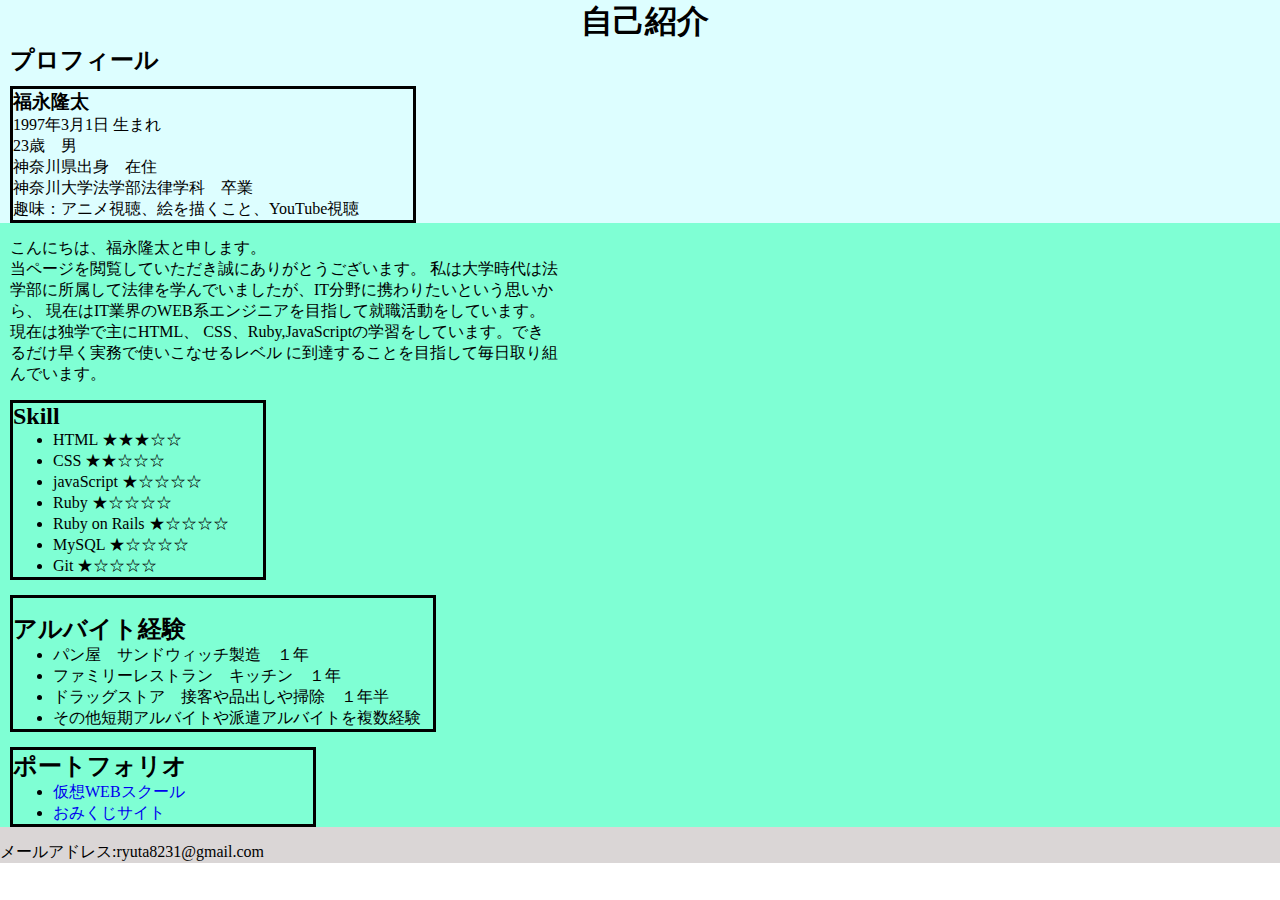
<file: MyPortfolio/index.html>
<!DOCTYPE html>
<html lang="ja">

<head>
    <meta charset="utf-8">
    <title>自己紹介シート</title>
    <link rel="stylesheet" type="text/css" href="style.css">
   
</head>

<body>
    <header>
        <div class="header">
            <h1>自己紹介</h1>
            <div class="profile">
                <h2>プロフィール </h2>
            </div>
            <div class="profile2">
                <h3>福永隆太</h3>
                <p>1997年3月1日 生まれ <br>
                    23歳　男 <br>
                    神奈川県出身　在住 <br>
                    神奈川大学法学部法律学科　卒業 <br>
                    趣味：アニメ視聴、絵を描くこと、YouTube視聴
            </div>
            </p>
        </div>
    </header>
    <div class="main">
        <div class="text">
            <p>
                こんにちは、福永隆太と申します。<br>
                当ページを閲覧していただき誠にありがとうございます。
                私は大学時代は法学部に所属して法律を学んでいましたが、IT分野に携わりたいという思いから、
                現在はIT業界のWEB系エンジニアを目指して就職活動をしています。現在は独学で主にHTML、
                CSS、Ruby,JavaScriptの学習をしています。できるだけ早く実務で使いこなせるレベル
                に到達することを目指して毎日取り組んでいます。
            </p>
        </div>

        <div class="skill">
            <h2>Skill</h2>
            <ul>
                <li>HTML ★★★☆☆</li>
                <li>CSS ★★☆☆☆</li>
                <li>javaScript ★☆☆☆☆</li>
                <li>Ruby ★☆☆☆☆</li>
                <li>Ruby on Rails ★☆☆☆☆</li>
                <li>MySQL ★☆☆☆☆</li>
                <li>Git ★☆☆☆☆</li>
            </ul>
        </div>
        <div class="work">
            <h2>アルバイト経験</h2>
            <ul>
                <li>パン屋　サンドウィッチ製造　１年</li>
                <li>ファミリーレストラン　キッチン　１年</li>
                <li>ドラッグストア　接客や品出しや掃除　１年半</li>
                <li>その他短期アルバイトや派遣アルバイトを複数経験</li>
            </ul>
        </div>
        <div class="portfolio">
            <h2>ポートフォリオ</h2>
            <ul>
                <li><a href="web.html">仮想WEBスクール</a></li>
                <li><a href="../MyOmikuji/index.html">おみくじサイト</a></li>
            </ul>
        </div>

    </div>
    <footer>
        <div class="footer">
            <P>メールアドレス:ryuta8231@gmail.com</P>
        </div>
    </footer>
</body>

</html>
</file>
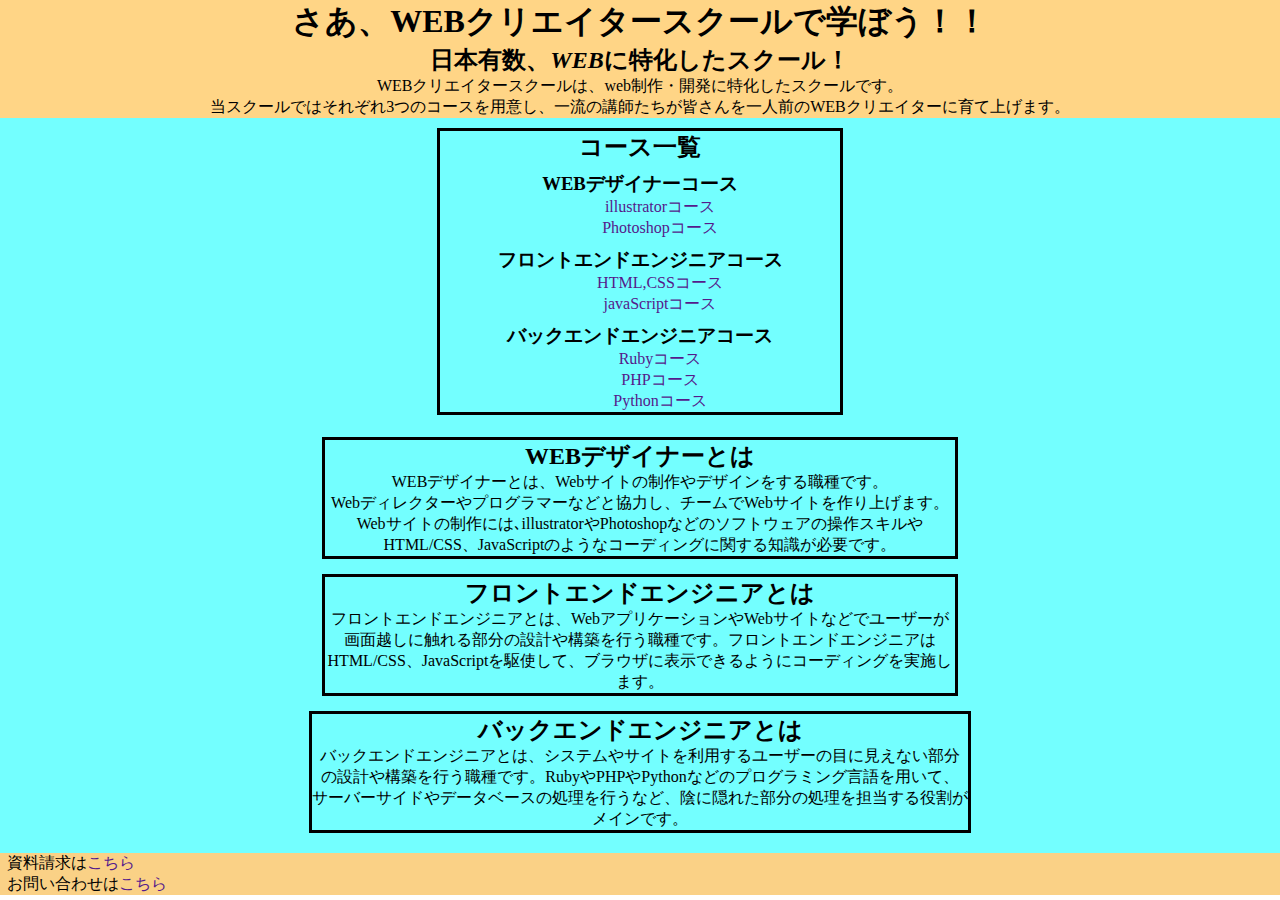
<file: MyPortfolio/web.html>
<!DOCTYPE html>
<html lang="ja">

<head>
    <title>WEBクリエイタースクール</title>
    <meta charset="UTF-8">

    <style>
        * {
            margin: 0px;
        }

        .header {
            background-color: rgb(255, 213, 134);
            text-align: center;
        }

        .main {
            text-align: center;
            background-color: rgb(115, 255, 255);
            margin: 0px;
            padding: 10px 0px;
        }

        h3 {
            padding-top: 8px;
        }

        li {
            list-style-position: inside;
            cursor: pointer;
            list-style: none;
        }

        .course{
            border: solid;
            width: 400px;
            margin: 0 auto;
        }

        .text {
            margin: 22px 0px 10px 0px;


        }

        .designer {
            border: solid;
            width: 630px;
            margin: 0 auto;

        }

        .front {
            margin: 15px auto;
            border: solid;
            width: 630px;

        }

        .develop {
            margin: 0 auto;
            border: solid;
            width: 656px;
        }

        a {
            text-decoration: none;
        }

        a:hover {
            text-decoration: underline;
        }

        .footer {
            padding-left: 7px;
            background-color: rgb(250, 209, 134);

        }
    </style>
</head>

<body>

    <header>
        <div class="header">
            <h1>さあ、WEBクリエイタースクールで学ぼう！！</h1>
            <h2>日本有数、<em>WEB</em>に特化したスクール！ </h2>
            <p>WEBクリエイタースクールは、web制作・開発に特化したスクールです。<br>
                当スクールではそれぞれ3つのコースを用意し、一流の講師たちが皆さんを一人前のWEBクリエイターに育て上げます。
            </p>
        </div>
    </header>

    <div class="main">
        <div class="course">
            <h2>コース一覧</h2>
            <h3>WEBデザイナーコース</h3>
            <ul>
                <li><a href="">illustratorコース</a></li>
                <li><a href="">Photoshopコース</a></li>
            </ul>
            <h3>フロントエンドエンジニアコース</h3>
            <ul>
                <li><a href="">HTML,CSSコース</a></li>
                <li><a href="">javaScriptコース</a></li>
            </ul>
            <h3>バックエンドエンジニアコース</h3>
            <ul>
                <li><a href="">Rubyコース</a></li>
                <li><a href="">PHPコース</a></li>
                <li><a href="">Pythonコース</a></li>
            </ul>
        </div>
        <div class="text">
            <div class="designer">
                <h2>WEBデザイナーとは</h2>
                <p>WEBデザイナーとは、Webサイトの制作やデザインをする職種です。<br>
                    Webディレクターやプログラマーなどと協力し、チームでWebサイトを作り上げます。<br>
                    Webサイトの制作には､illustratorやPhotoshopなどのソフトウェアの操作スキルや<br>
                    HTML/CSS、JavaScriptのようなコーディングに関する知識が必要です。

                </p>
            </div>
            <div class="front">
                <h2>フロントエンドエンジニアとは</h2>
                <p>フロントエンドエンジニアとは、WebアプリケーションやWebサイトなどでユーザーが<br>
                    画面越しに触れる部分の設計や構築を行う職種です。フロントエンドエンジニアは<br>
                    HTML/CSS、JavaScriptを駆使して、ブラウザに表示できるようにコーディングを実施します。
                </p>
            </div>
            <div class="develop">
                <h2>バックエンドエンジニアとは</h2>
                <p>バックエンドエンジニアとは、システムやサイトを利用するユーザーの目に見えない部分<br>
                    の設計や構築を行う職種です。RubyやPHPやPythonなどのプログラミング言語を用いて、<br>
                    サーバーサイドやデータベースの処理を行うなど、陰に隠れた部分の処理を担当する役割が<br>
                    メインです。
                </p>
            </div>
        </div>
    </div>
    <div class="footer">
        <footer>
            <p>資料請求は<a href="">こちら</a></p>
            <p>お問い合わせは<a href="">こちら</a></p>
        </footer>
    </div>
</body>

</html>
</file>
<file: MyPortfolio/style.css>
* {
    margin: 0px;

}

a:link {
    text-decoration: none;
}

p {
    width: 550px;
}

.header {
    background-color: rgb(221, 254, 255);
    padding-left: 10px;

}

h1 {
    text-align: center;
}

.profile {
    padding-bottom: 10px;

}

.profile2 {
    border: solid;
    width: 400px;
}

.main {
    background-color: aquamarine;
    padding-left: 10px;

}

.text {
    padding-top: 15px;
    padding-bottom: 15px;

}

.skill {
    border: solid;
    width: 250px;
    margin-bottom: 15px;
}

.work {
    padding-top: 15px;
    border: solid;
    width: 420px;
}

.portfolio{
    border: solid;
    margin-top: 15px;
    width: 300px;
}
.footer {
    background-color: rgb(218, 214, 214);
    padding-top: 15px;
}
</file>
